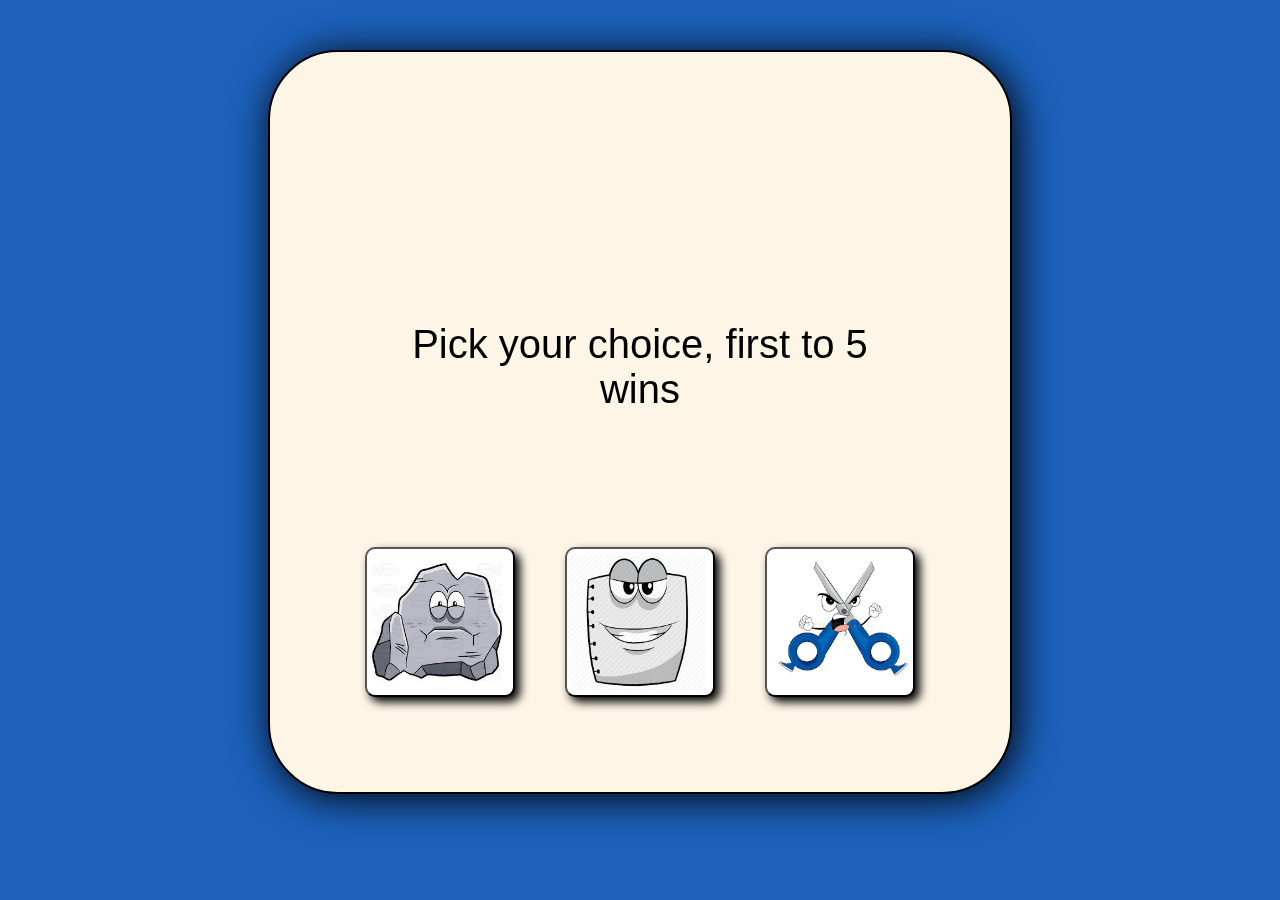
<file: indexTwo.html>
<!DOCTYPE html>
<html lang="en">
<head>
    <meta charset="UTF-8">
    <meta http-equiv="X-UA-Compatible" content="IE=edge">
    <meta name="viewport" content="width=device-width, initial-scale=1.0">

    <link rel="stylesheet" href="styleTwo.css">
    <script defer src="rpsTwo.js"></script>

    <title>ROCK PAPER SCISSORS</title>
</head>
<body>
   
    <div class="game"> 
          
        <div class="playerscore">
            <div id="playerscore"></div>
        </div>
        
        <div class="results">
            <div id="result">Pick your choice, first to 5 wins</div>
        </div>
        
        <div class="computerscore">
            <div id="computerscore"></div>
        </div>
                
        <div class = "player-rock">
          <button class="player-button" id="rock-button" value="Rock">  </button> 
        </div>
      
        <div class = "player-paper">
          <button class="player-button" id="paper-button" value="Paper">  </button>
        </div>
      
        <div class = "player-scissors">
          <button class="player-button" id="scissors-button" value="Scissors">  </button>
        </div> 

   </div> 

</body>
</html>
</file>
<file: styleTwo.css>
body {
    background-color: rgb(28, 97, 188);
}

.game {
    display: grid;
    grid-template-columns: 50px 200px 200px 200px 50px;
    grid-template-rows: 100px 150px 200px 200px 50px;   
    /* gap: 15px;  */
    margin: auto; 
    margin-top: 50px; 
    width: 700px; 
    height: 700px;
    padding: 20px;  
    border: 2px solid black;
    filter: drop-shadow(4px 4px 20px black);
    background-color: oldlace; 
    border-radius: 70px;
}
  
.playerscore{
    grid-column: 2  ;
    grid-row: 1;       
    display: flex;            
    justify-content: center;  
    align-items: center;  
    margin-top: 100px;     
}
  
.computerscore{
    grid-column: 4;
    grid-row: 1; 
    display: flex;            
    justify-content: center;  
    align-items: center;      
    margin-top: 100px;     
}

.results{
    grid-column: 1 / 6;
    grid-row: 3 ;       
    display: flex;            
    justify-content: center;  
    align-items: center;      
}

#playerscore{
    font-size: 50px;
    text-align: center;
}
  
#computerscore{
    font-size: 50px;
    text-align: center;
}
  
#result{
    width: 500px;
    height: 200px;
    text-align: center;
    font-size: 40px;
    font-family: Verdana, Geneva, Tahoma, sans-serif;
}
  

.player-rock{
    grid-column: 2 / 3;
    grid-row: 4;
    display: flex;            
    justify-content: center;  
    align-items: center;      
  }      
  
.player-paper{
    grid-column: 3 / 4;
    grid-row: 4;
    display: flex;            
    justify-content: center;  
    align-items: center;      
}      
  
.player-scissors{
    grid-column: 4 / 5;
    grid-row: 4;
    display: flex;            
    justify-content: center;  
    align-items: center;      
}
  
.player-button{
    width: 150px;
    height: 150px;
    border-radius: 10px;
    box-shadow: 5px 5px 10px black;
}

#rock-button{
    background-image: url(/images/rock.jpg);
    background-size: 130px;
    background-repeat: no-repeat;
    background-position: 5px;
    background-color: white;
}

#paper-button{
    background-image: url(/images/paper.jpg);
    background-size: 140px;
    background-repeat: no-repeat;
    background-position: 0px;
    background-color: white;
}

#scissors-button{
    background-image: url(/images/scissors.jpg);
    background-size: 160px;
    background-repeat: no-repeat;
    background-position: -5px;
    background-color: white;
}
  
#rock-button:hover {
    transition: all .5s;
    transition-timing-function: ease-in-out;
    filter: drop-shadow(4px 4px 20px rgb(29, 21, 245));
    box-shadow: 0 0 10px 1px rgba(141, 129, 121, 0.744) inset;    
}
  
#paper-button:hover {
    transition: all .5s;
    transition-timing-function: ease-in-out; 
    filter: drop-shadow(4px 4px 20px Green);  
    box-shadow: 0 0 10px 1px rgba(141, 129, 121, 0.744) inset;     
}
      
#scissors-button:hover {
    transition: all .5s;
    transition-timing-function: ease-in-out;
    filter: drop-shadow(4px 4px 20px rgb(255, 0, 0));
    box-shadow: 0 0 10px 1px rgba(141, 129, 121, 0.744) inset;     
}
</file>
